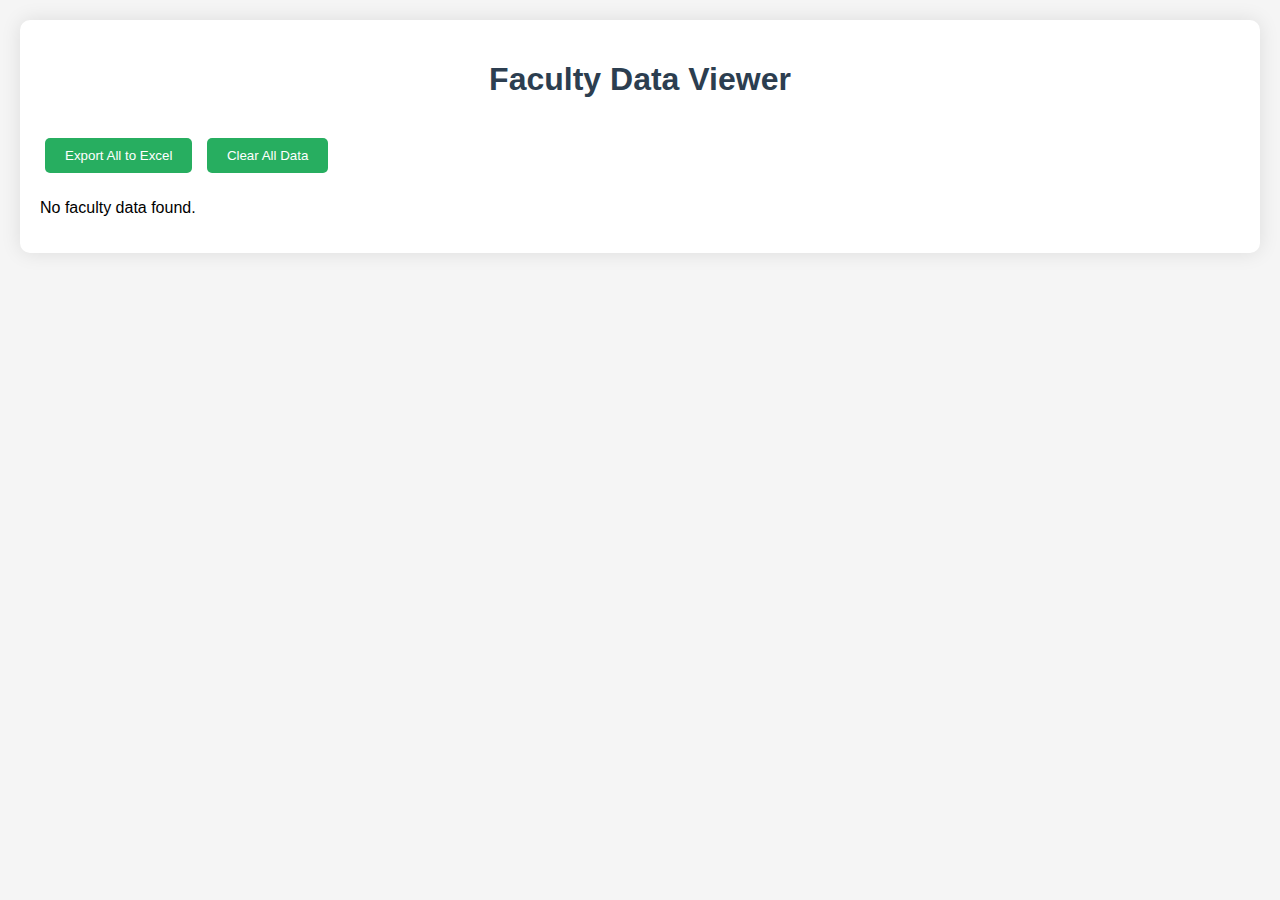
<file: data_viewer.html>
<!DOCTYPE html>
<html lang="en">
<head>
    <meta charset="UTF-8">
    <meta name="viewport" content="width=device-width, initial-scale=1.0">
    <title>Faculty Data Viewer</title>
    <style>
        body {
            font-family: 'Segoe UI', Tahoma, Geneva, Verdana, sans-serif;
            margin: 20px;
            background-color: #f5f5f5;
        }
        .container {
            max-width: 1200px;
            margin: 0 auto;
            background: white;
            padding: 20px;
            border-radius: 10px;
            box-shadow: 0 0 20px rgba(0,0,0,0.1);
        }
        h1 {
            text-align: center;
            color: #2c3e50;
            margin-bottom: 30px;
        }
        .faculty-card {
            background: #f8f9fa;
            border: 1px solid #dee2e6;
            border-radius: 8px;
            padding: 20px;
            margin-bottom: 20px;
        }
        .faculty-header {
            background: #3498db;
            color: white;
            padding: 15px;
            border-radius: 5px;
            margin-bottom: 15px;
        }
        table {
            width: 100%;
            border-collapse: collapse;
            margin-top: 10px;
        }
        th, td {
            padding: 10px;
            text-align: left;
            border-bottom: 1px solid #ddd;
        }
        th {
            background-color: #34495e;
            color: white;
        }
        .export-btn {
            background: #27ae60;
            color: white;
            padding: 10px 20px;
            border: none;
            border-radius: 5px;
            cursor: pointer;
            margin: 10px 5px;
        }
        .export-btn:hover {
            background: #229954;
        }
    </style>
</head>
<body>
    <div class="container">
        <h1>Faculty Data Viewer</h1>
        <div class="controls">
            <button class="export-btn" onclick="exportAllToExcel()">Export All to Excel</button>
            <button class="export-btn" onclick="clearAllData()">Clear All Data</button>
        </div>
        <div id="facultyData"></div>
    </div>

    <script>
        function loadFacultyData() {
            const container = document.getElementById('facultyData');
            const keys = Object.keys(localStorage).filter(key => key.startsWith('faculty_'));
            
            if (keys.length === 0) {
                container.innerHTML = '<p>No faculty data found.</p>';
                return;
            }
            
            let html = '';
            keys.forEach(key => {
                const data = JSON.parse(localStorage.getItem(key));
                html += generateFacultyCard(data);
            });
            
            container.innerHTML = html;
        }
        
        function generateFacultyCard(data) {
            let html = `
                <div class="faculty-card">
                    <div class="faculty-header">
                        <h3>${data.faculty.name} (${data.faculty.id})</h3>
                        <p>Email: ${data.faculty.email}</p>
                        <p>Submitted: ${new Date(data.timestamp).toLocaleString()}</p>
                    </div>
            `;
            
            // Group subjects by semester
            const subjectsBySemester = {};
            Object.keys(data.subjects).forEach(key => {
                if (data.subjects[key].allocated) {
                    const semester = key.split('_')[0].replace('sem', '');
                    if (!subjectsBySemester[semester]) {
                        subjectsBySemester[semester] = [];
                    }
                    subjectsBySemester[semester].push({
                        code: key.split('_')[1],
                        ...data.subjects[key]
                    });
                }
            });
            
            Object.keys(subjectsBySemester).sort().forEach(semester => {
                html += `
                    <h4>Semester ${semester}</h4>
                    <table>
                        <tr>
                            <th>Subject Code</th>
                            <th>Allotted Hours</th>
                            <th>Completed Hours</th>
                            <th>Remaining Hours</th>
                            <th>Progress</th>
                        </tr>
                `;
                
                subjectsBySemester[semester].forEach(subject => {
                    const progress = subject.allottedHours > 0 ? 
                        Math.round((subject.completedHours / subject.allottedHours) * 100) : 0;
                    html += `
                        <tr>
                            <td>${subject.code}</td>
                            <td>${subject.allottedHours}</td>
                            <td>${subject.completedHours}</td>
                            <td>${subject.allottedHours - subject.completedHours}</td>
                            <td>${progress}%</td>
                        </tr>
                    `;
                });
                
                html += '</table>';
            });
            
            html += '</div>';
            return html;
        }
        
        function exportAllToExcel() {
            const keys = Object.keys(localStorage).filter(key => key.startsWith('faculty_'));
            const allData = keys.map(key => JSON.parse(localStorage.getItem(key)));
            
            const csvContent = generateCSV(allData);
            const blob = new Blob([csvContent], { type: 'text/csv' });
            const link = document.createElement('a');
            link.href = URL.createObjectURL(blob);
            link.download = `all_faculty_data_${new Date().toISOString().split('T')[0]}.csv`;
            link.click();
        }
        
        function generateCSV(allData) {
            let csv = 'Faculty Name,Faculty ID,Email,Semester,Subject Code,Allotted Hours,Completed Hours,Remaining Hours,Progress%\n';
            
            allData.forEach(data => {
                Object.keys(data.subjects).forEach(key => {
                    if (data.subjects[key].allocated) {
                        const semester = key.split('_')[0].replace('sem', '');
                        const code = key.split('_')[1];
                        const subject = data.subjects[key];
                        const progress = subject.allottedHours > 0 ? 
                            Math.round((subject.completedHours / subject.allottedHours) * 100) : 0;
                        
                        csv += `"${data.faculty.name}","${data.faculty.id}","${data.faculty.email}",${semester},"${code}",${subject.allottedHours},${subject.completedHours},${subject.allottedHours - subject.completedHours},${progress}\n`;
                    }
                });
            });
            
            return csv;
        }
        
        function clearAllData() {
            if (confirm('Are you sure you want to clear all faculty data? This cannot be undone.')) {
                const keys = Object.keys(localStorage).filter(key => key.startsWith('faculty_'));
                keys.forEach(key => localStorage.removeItem(key));
                loadFacultyData();
            }
        }
        
        // Load data on page load
        document.addEventListener('DOMContentLoaded', loadFacultyData);
    </script>
</body>
</html>
</file>
